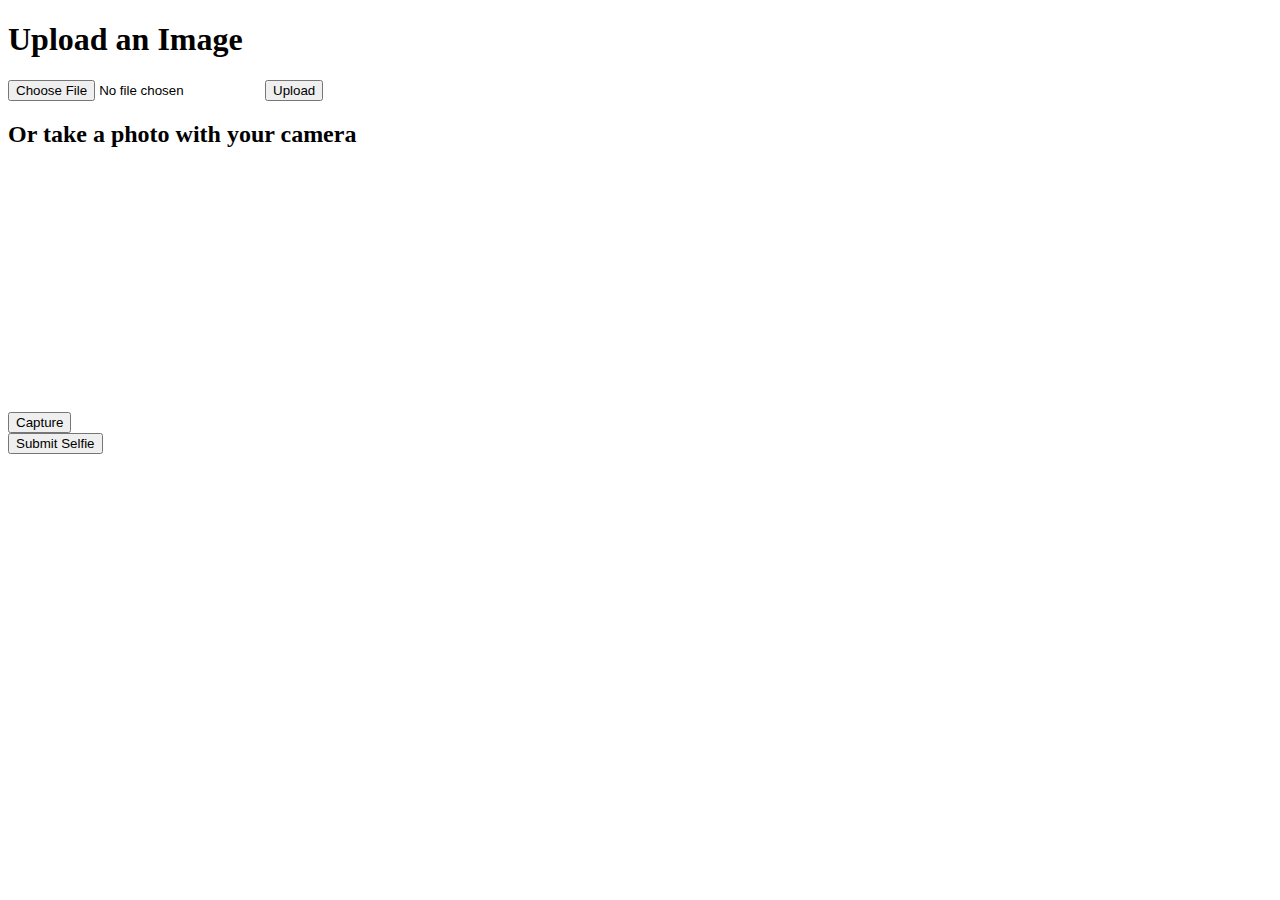
<file: templates/index.html>
<!DOCTYPE html>
<html lang="en">
<head>
    <meta charset="UTF-8">
    <title>Face Recognition Upload</title>
</head>
<body>
    <h1>Upload an Image</h1>

    <!-- File Upload Form -->
    <form method="POST" action="/upload" enctype="multipart/form-data">
        <input type="file" name="image">
        <input type="submit" value="Upload">
    </form>

    <h2>Or take a photo with your camera</h2>

    <!-- Camera View -->
    <video id="video" width="320" height="240" autoplay></video><br>
    <button id="snap">Capture</button>
    <canvas id="canvas" width="320" height="240" style="display: none;"></canvas>
    <img id="preview" style="margin-top: 10px;"><br>

    <!-- Camera Form -->
    <form method="POST" action="/upload" id="cameraForm">
        <input type="hidden" name="image" id="capturedImageInput">
        <button type="submit">Submit Selfie</button>
    </form>

    <script>
        const video = document.getElementById('video');
        const snap = document.getElementById('snap');
        const canvas = document.getElementById('canvas');
        const preview = document.getElementById('preview');
        const capturedImageInput = document.getElementById('capturedImageInput');

        // Access webcam
        navigator.mediaDevices.getUserMedia({ video: true })
            .then(stream => {
                video.srcObject = stream;
            });

        // Capture button click
        snap.addEventListener('click', function (e) {
            e.preventDefault();
            const context = canvas.getContext('2d');
            context.drawImage(video, 0, 0, canvas.width, canvas.height);
            const dataURL = canvas.toDataURL('image/jpeg');
            capturedImageInput.value = dataURL;
            preview.src = dataURL;
            preview.style.display = "block";
        });
    </script>
</body>
</html>
</file>
